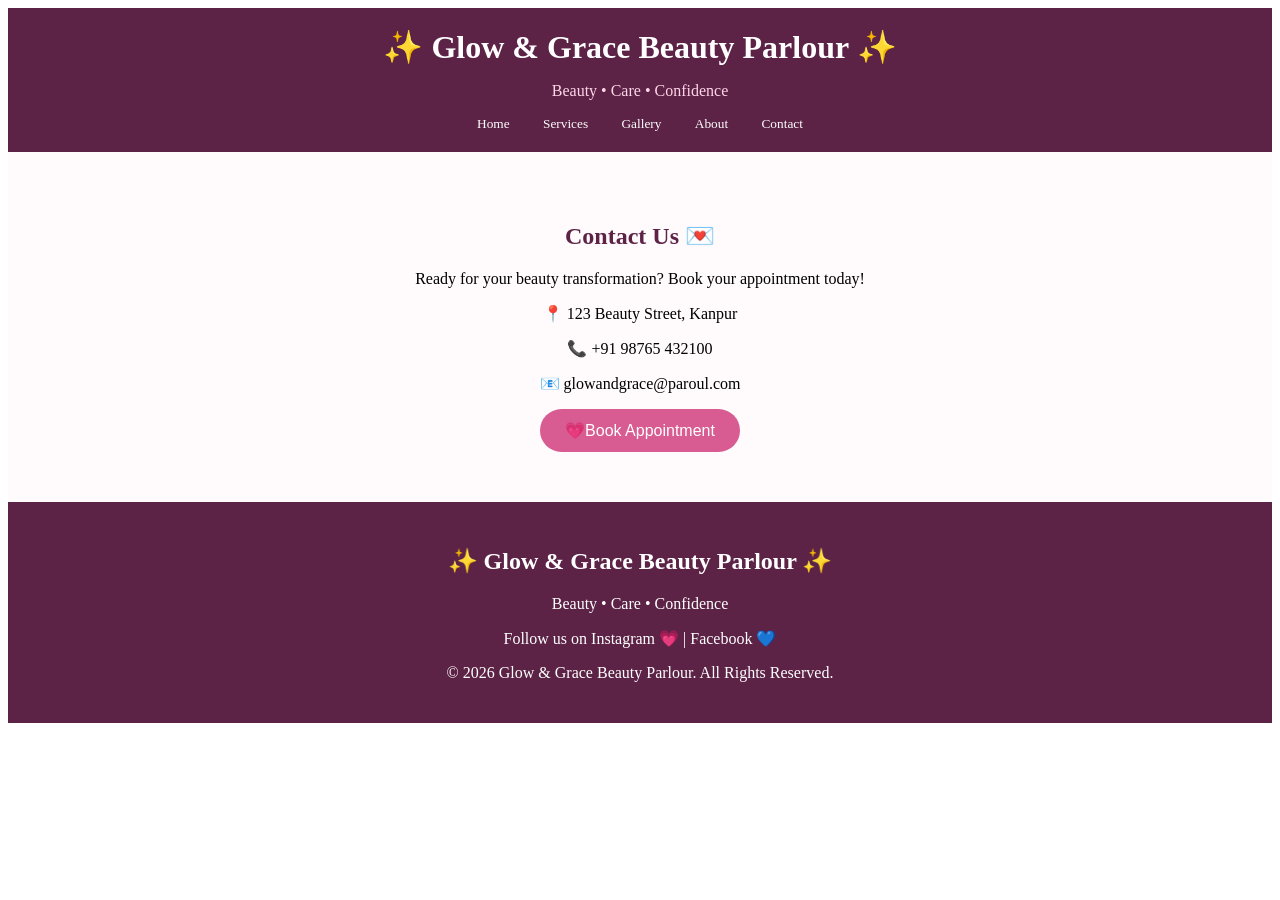
<file: beauty5.html>
<!DOCTYPE html>
<html lang="en">

<head>
    <meta charset="UTF-8">
    <meta name="viewport" content="width=device-width, initial-scale=1.0">
    <title>Parlour</title>
</head>

<body>

    <header style="background-color:#5c2346; padding:20px; text-align:center;">

        <h1 style="color:white; margin:0;">
            ✨ Glow & Grace Beauty Parlour ✨
        </h1>

        <p style="color:#ffd6e8;">
            Beauty • Care • Confidence
        </p>
        <small>
            <nav style="margin-top:15px;">
                <a href="index.html" style="color:white; margin:15px; text-decoration:none;">Home</a>
                <a href="beauty3.html" style="color:white; margin:15px; text-decoration:none;">Services</a>
                <a href="beauty4.html" style="color:white; margin:15px; text-decoration:none;">Gallery</a>
                <a href="beauty2.html" style="color:white; margin:15px; text-decoration:none;">About</a>
                <a href="beauty5.html" style="color:white; margin:15px; text-decoration:none;">Contact</a>
            </nav>
        </small>
    </header>
    <section id="contact" style="padding:50px; background-color:#fffafc; text-align:center;">

        <h1 style="color:#5c2346;">
            Contact Us 💌
        </h1>

        <p>
            Ready for your beauty transformation? Book your appointment today!
        </p>

        <p>
            📍 123 Beauty Street, Kanpur
        </p>

        <p>
            📞 +91 98765 432100
        </p>

        <p>
            📧 glowandgrace@paroul.com
        </p>

        <a href="https://wa.me/919205132112?text=Hi%20I%20want%20to%20book%20an%20appointment" target="_blank">
            <button style="
        background-color:#d85b91;
        color:white;
        padding:12px 25px;
        border:none;
        border-radius:25px;
        font-size:16px;
    ">💗Book Appointment</button>
        </a>



    </section>

    <footer style="
    background-color:#5c2346;
    color:white;
    text-align:center;
    padding:25px;
">

        <h2>✨ Glow & Grace Beauty Parlour ✨</h2>

        <p>
            Beauty • Care • Confidence
        </p>

        <p>
            Follow us on Instagram 💗 | Facebook 💙
        </p>

        <p>
            © 2026 Glow & Grace Beauty Parlour. All Rights Reserved.
        </p>

    </footer>
</body>

</html>
</file>
